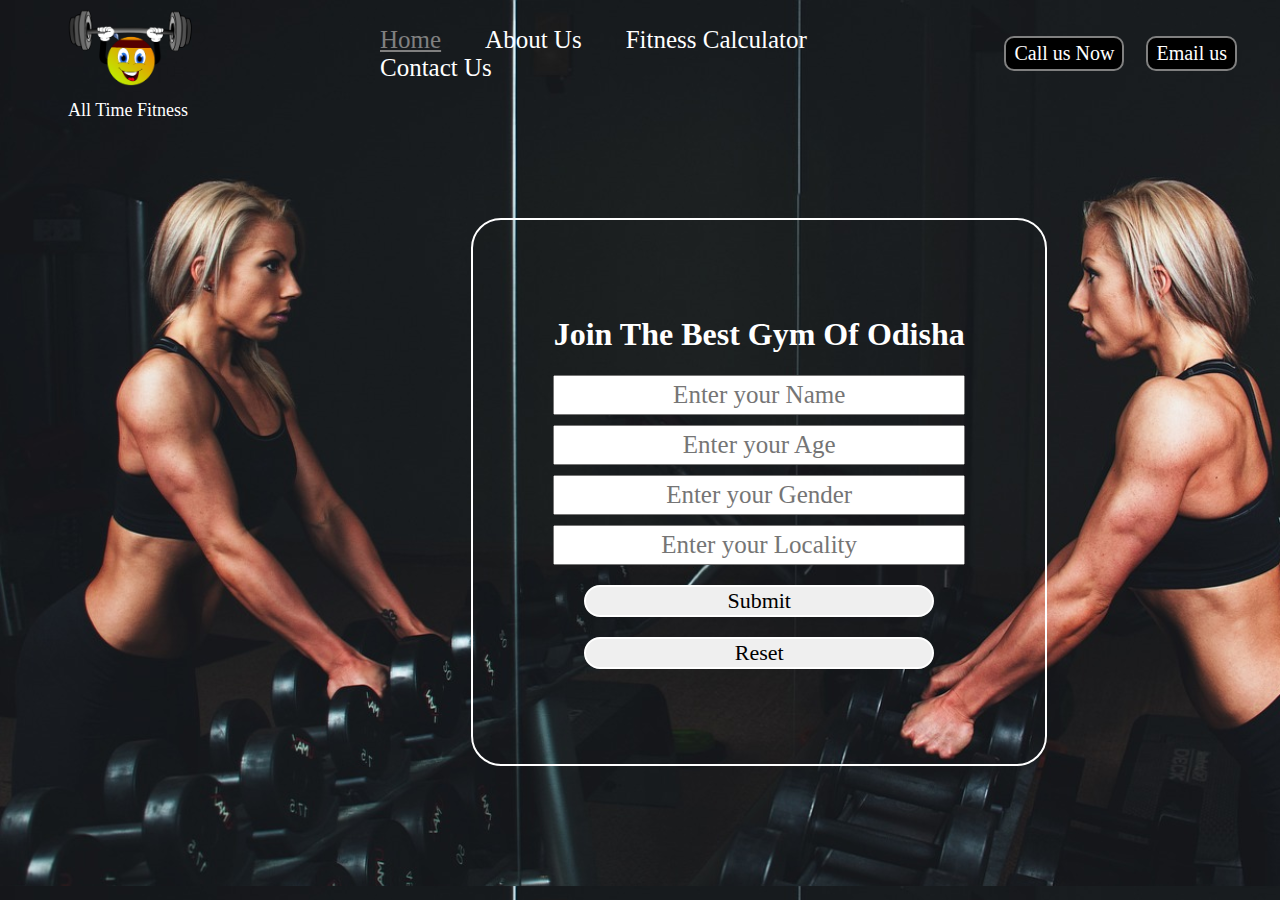
<file: gym project/index.htm>
<!DOCTYPE html>
<html lang="en">

<head>
    <meta charset="UTF-8">
    <meta name="viewport" content="width=device-width, initial-scale=1.0">
    <title>All time fitness</title>
    <link rel="stylesheet" href="css/style.css">
    <style>
        body {
            color: white;
            margin: 0px;
            padding: 0px;
            background: url(image/training-828726_1280.jpg);
            font-family: Baloo Bhai, cursive;
            background-size: cover;


        }

        .left {
            display: inline-block;

            position: absolute;
            left: 60px;
            top: 1%;
        }

        .left img {
            width: 136px;
        }

        .left div {
            text-align: center;
            color: white;
            line-height: 19px;
            font-size: 18px;
        }

        .mid {
            display: block;
            width: 50%;
            margin: 10px auto;
            /* border: 2px solid green; */

        }

        .right {
            display: inline-block;
            position: absolute;
            right: 34px;
            top: 4%;
            /* border: 2px solid green; */
        }

        .navbar {
            display: inline-block;
        }

        .navbar li {
            display: inline-block;
            font-size: 25px;
        }

        .navbar li a {
            color: white;
            text-decoration: none;
            padding: 34px 20px;
        }

        .navbar li a:hover,
        .navbar li a.active {
            text-decoration: underline;
            color: grey;
        }

        .btn {
            margin: 0px 9px;
            background-color: black;
            color: white;
            padding: 4px 8px;
            border: 2px solid grey;
            border-radius: 10px;
            font-size: 20px;
            cursor: pointer;
            font-family: Baloo Bhai, cursive;
        }

        .btn:hover {
            background-color: rgb(80, 77, 77);
        }

        .container {
            border: 2px solid white;
            margin: 120px 471px;
            padding: 75px;
            width: 33%;
            border-radius: 30px;
        }

        .container h1 {
            text-align: center;
        }

        .container .button {
            display: block;
            width: 83%;
            margin: 20px auto;
            border-radius: 43px;
            border: 2px solid white;
            font-size: 22px;
            font-family: cursive;


        }

        .form-group input {
            text-align: center;
            display: block;
            width: 400px;
            padding: 4px;
            /* border: 2px solid white; */
            margin: 10px auto;
            font-size: 25px;
            font-family: cursive;
        }

    </style>
</head>

<body>
    <header class="header">
        <!-- left box for logo -->
        <div class="left">
            <img src="image/sports-3735288_1280.png" alt="">
            <div>All Time Fitness</div>
        </div>
        <!-- mid box for nav bar -->
        <div class="mid">
            <ul class="navbar">
                <li><a href="#" class="active">Home</a></li>
                <li><a href="#">About Us</a></li>
                <li><a href="#">Fitness Calculator</a></li>
                <li><a href="#">Contact Us</a></li>
            </ul>
        </div>
        <!-- right box for buttons -->
        <div class="right">
            <button class="btn">Call us Now</button>
            <button class="btn">Email us</button>
        </div>
    </header>
    <div class="container">
        <h1>Join The Best Gym Of Odisha</h1>
        <form action="noaction.php">
            <div class="form-group">
                <label for=""></label>
                <input type="text" name="" id="Name" placeholder="Enter your Name">
            </div>
            <div class="form-group">
                <label for=""></label>
                <input type="text" name="" id="Age" placeholder="Enter your Age">
            </div>
            <div class="form-group">
                <label for=""></label>
                <input type="text" name="" id="Gender" placeholder="Enter your Gender">
            </div>
            <div class="form-group">
                <label for=""></label>
                <input type="text" name="" id="Locality" placeholder="Enter your Locality">
            </div>

            <button class="button">Submit</button>
            <button class="button">Reset</button>
        </form>
    </div>
</body>

</html>
</file>
<file: gym project/css/style.css>

</file>
